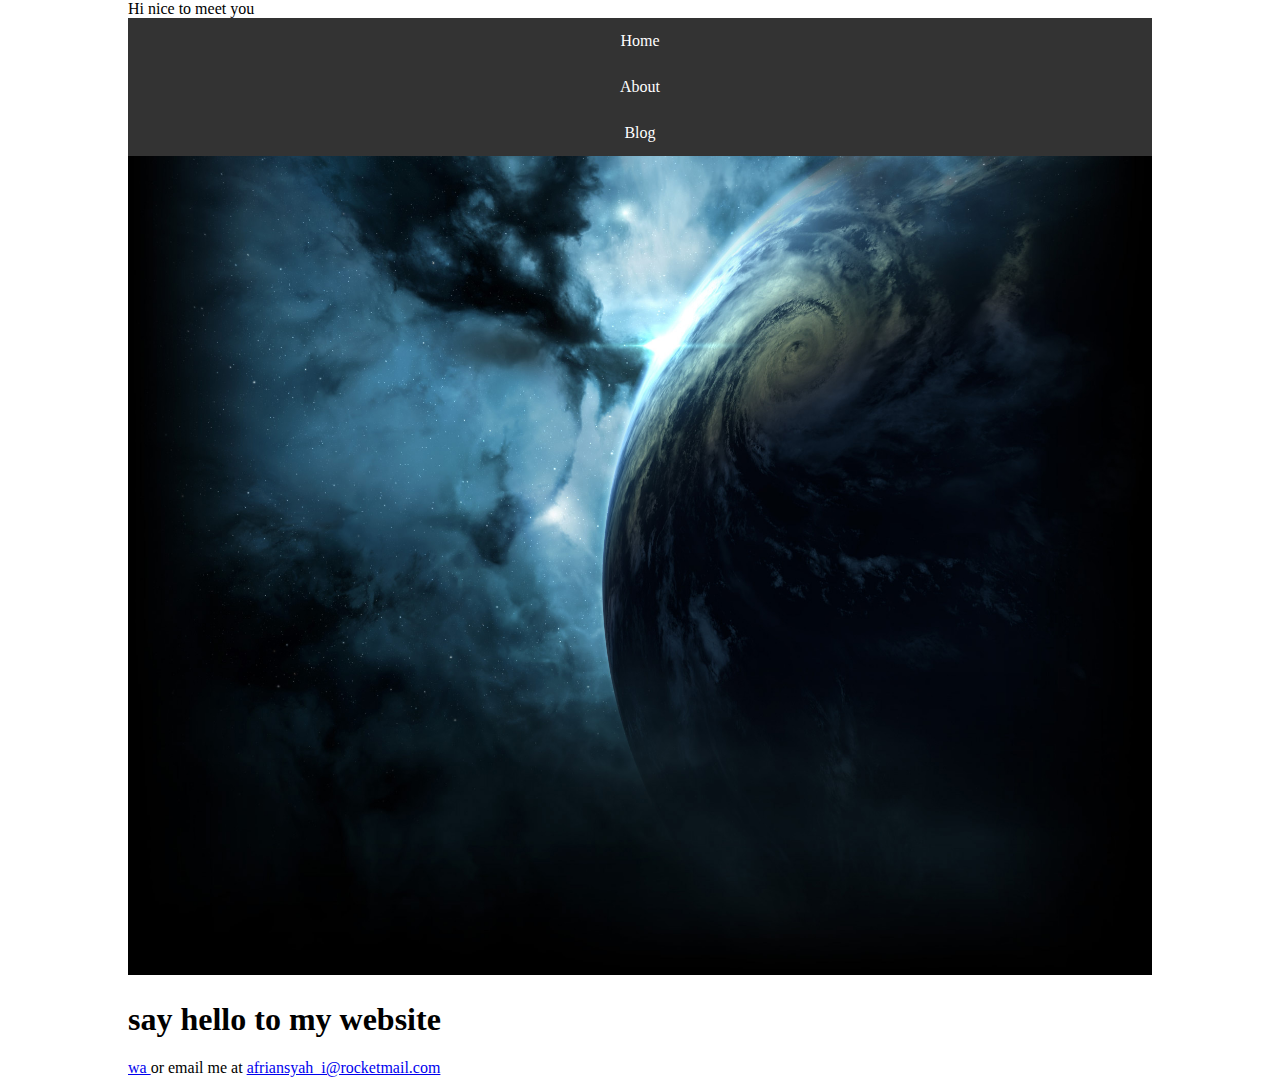
<file: index.html>
<!DOCTYPE html>
<html lang="en">
  <head>
    <meta charset="UTF-8" />
    <meta name="viewport" content="width=device-width, initial-scale=1.0" />
    <meta http-equiv="X-UA-Compatible" content="ie=edge" />
    <link
      rel="shortcut icon"
      href="./assets/images/back.jpg"
      type="image/x-icon"
      
    />

    <title>Afriansyahweb</title>
    <link rel="stylesheet" href="style.css"/>
  </head>
  <body> 
    Hi nice to meet you
  
  <header>
    <div>
      <section>
  <!-- bar-navigation -->
  </section>
  <nav class="bar"> 
    <div id="bar">
    <ul>
      <li><a href="">Home </a></li>
      <li><a href="./about.html">About</a></li>
      <li><a href="./blog.html">Blog</a></li>
    </ul>
  </nav>
  <div>

    <section>
    <img src="./assets/images/back.jpg"alt="user-avatar" width="1024"/>
    </section>
  </header>


  <main>
    <h1>say hello to my website</h1>
  </main>



<!-- footer -->
<footer>
  <a href="https://wa.me/6281294053633" target="_blank"> 
  wa
</a>
or email me at
<a href="mailto:afriansyah_i@rocketmail.com" target="_blank">
  afriansyah_i@rocketmail.com
</a>
</footer>

</html>
</file>
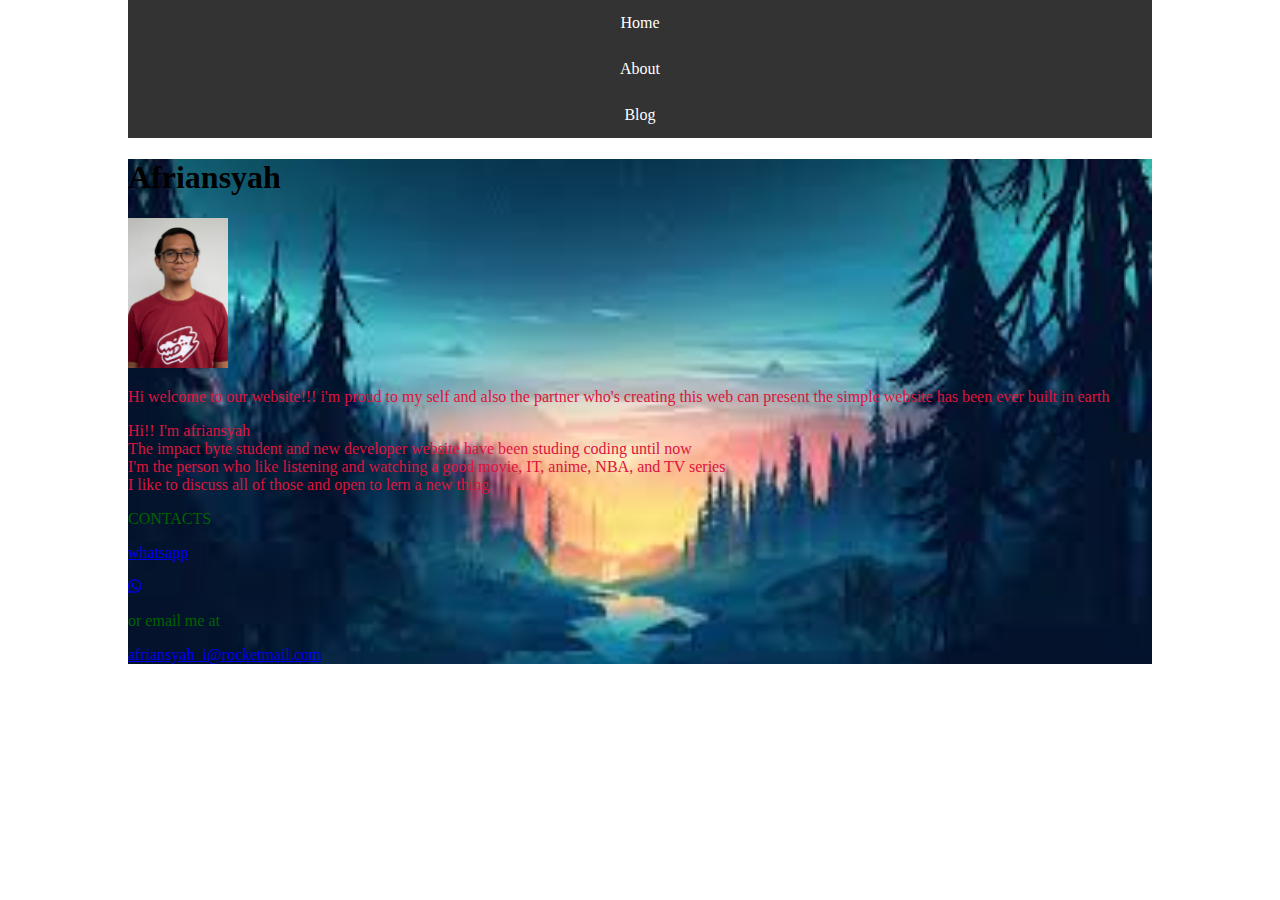
<file: about.html>
<!DOCTYPE html>
<html lang="en">
  <head>
    <meta charset="UTF-8" />
    <meta name="viewport" content="width=device-width, initial-scale=1.0" />
    <meta http-equiv="X-UA-Compatible" content="ie=edge" />
    <title>About | afriansyah</title>
    <link rel="stylesheet" href="style.css" />
    <link
      rel="stylesheet"
      href="https://maxcdn.bootstrapcdn.com/font-awesome/4.5.0/css/font-awesome.min.css"
    />
  </head>

  <body>
    <!--barAbout-->
    <nav class="barAbout">
      <div id="barAbout">
        <ul>
          <li><a href="./index.html">Home </a></li>
          <li><a href="">About</a></li>
          <li><a href="./blog.html">Blog</a></li>
        </ul>
      </div>
    </nav>

    <!--imagebackground-->
    <nav class="imagebackground"></nav>
    <div id="imagebackground">
      <h1>Afriansyah</h1>
      <section>
        <img
          width="100px"
          src="./assets/images/Anggota IB.jpg"
          alt="Afriansyah"
        />
      </section>

     <!--textabout-->
     <div id="textabout">
      <p>
        Hi welcome to our website!!! i'm proud to my self and also the partner
        who's creating this web can present the simple website has been ever
        built in earth
      </p>

      <p>
        Hi!! I'm afriansyah <br />

        The impact byte student and new developer website have been studing
        coding until now <br />

        I'm the person who like listening and watching a good movie, IT, anime,
        NBA, and TV series <br />

        I like to discuss all of those and open to lern a new thing <br />
      </p>
    </div>
<!--footer-->
<footer>
<div class="contacts">
      <p> CONTACTS</p>
        <a
        href="https://api.whatsapp.com/send?phone=+6281294053633&text=Hola%21%20Quisiera%20m%C3%A1s%20informaci%C3%B3n%20sobre%20Varela%202."
        class="float"
        target="_blank">
        <p> whatsapp </p>
        
        
        <i class="fa fa-whatsapp my-float"></i>
    </a>
      <p> or email me at </p>
      <a href="mailto:afriansyah_i@rocketmail.com" target="_blank">
        afriansyah_i@rocketmail.com
      </a>
    </div>
    </footer>
  </body>
</html>
</file>
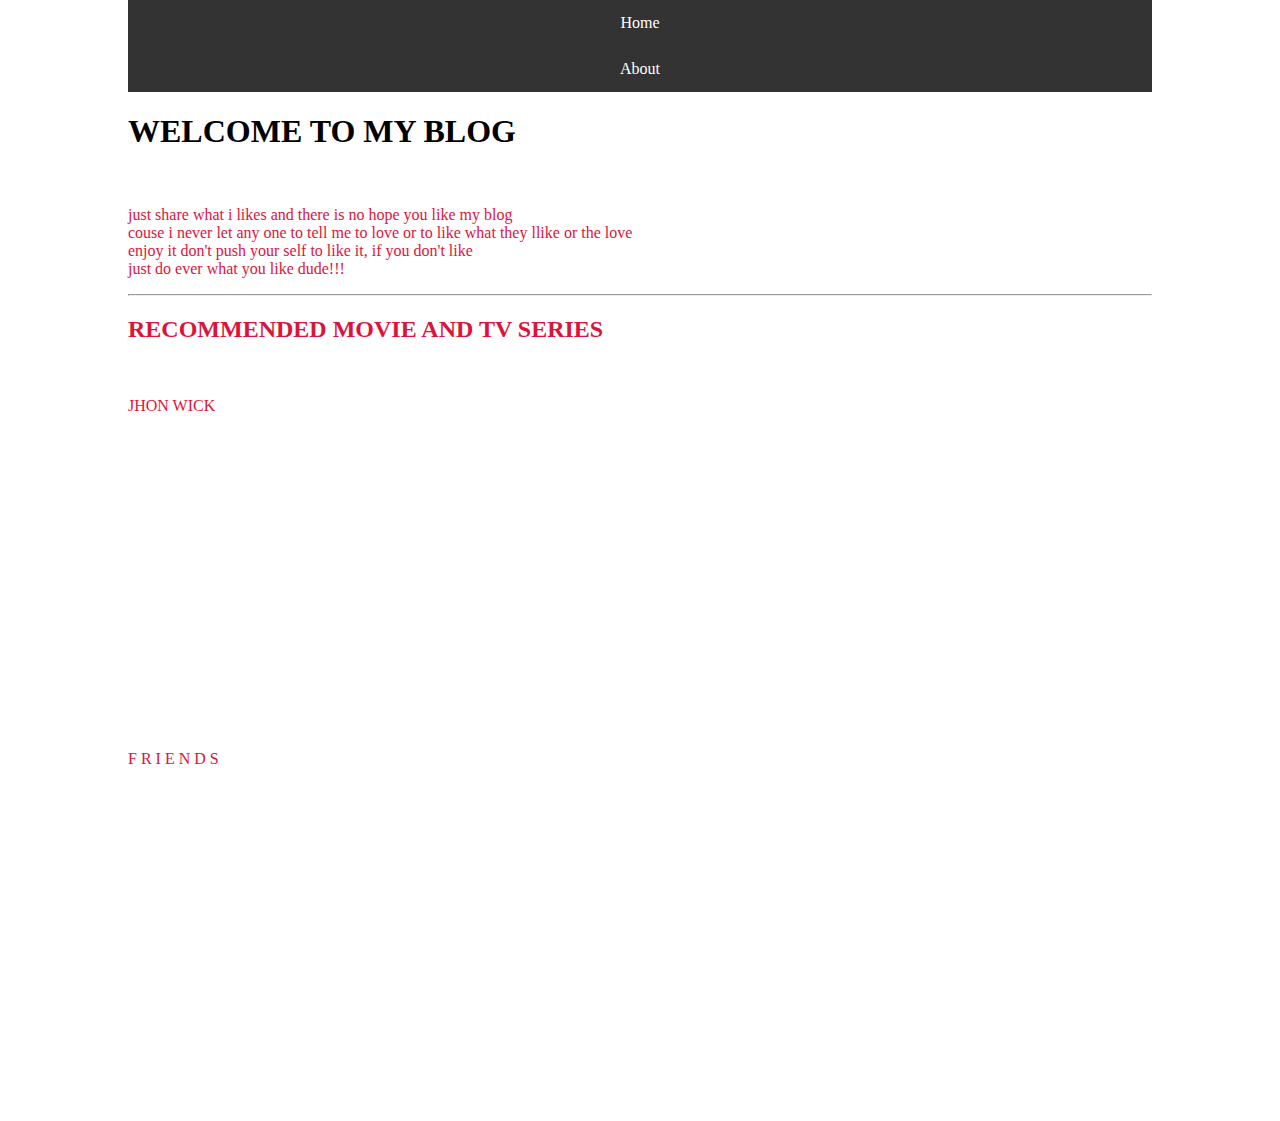
<file: blog.html>
<!DOCTYPE html>
<html lang="en">
  <head>
    <meta charset="UTF-8" />
    <meta name="viewport" content="width=device-width, initial-scale=1.0" />
    <meta http-equiv="X-UA-Compatible" content="ie=edge" />
    <title>Blog | afriansyah</title>
    <link rel="stylesheet" href="style.css"/>
  </head>
  <body>
    <!--bar-blog-->
    <nav class="barblog">
      <div id="barblog">
        <ul>
            <li><a href="./index.html">Home </a></li>
            <li><a href="./about.html">About</a></li>         
    </ul>
  </nav>
    <h1>WELCOME TO MY BLOG</h1> <br>

     <!--text-->
  <div id="text">
    <p>just share what i likes and there is no hope you like my blog <br>
       couse i never let any one to tell me to love or to like what they llike or the love <br>
        enjoy it don't push your self to like it, if you don't like <br>
       just do ever what you like dude!!! </p> <hr>

    <h2> RECOMMENDED MOVIE AND TV SERIES</h2> <br>

      <p>JHON WICK <br>
        <iframe width="560" height="315" src="https://www.youtube.com/embed/pU8-7BX9uxs" frameborder="0" allow="accelerometer; autoplay; encrypted-media; gyroscope; picture-in-picture" allowfullscreen></iframe>
        </p>
        <p> F R I E N D S</p> <br>
        <iframe width="560" height="315" src="https://www.youtube.com/embed/sLisEEwYZvw" frameborder="0" allow="accelerometer; autoplay; encrypted-media; gyroscope; picture-in-picture" allowfullscreen></iframe>
        

      </h2>
  </body>
</html>
</file>
<file: style.css>
body {
  max-width: 1024px;
  margin: 0 auto;
}
#bar {
  background: black;
}
ul {
  list-style-type: none;
  margin: 0;
  padding: 0;
  overflow: hidden;
  background-color: #333;
}

li a {
  display: block;
  color: white;
  text-align: center;
  padding: 14px 16px;
  text-decoration: none;
}

li a:hover {
  background-color: #111;
}

#barblog {
  background: black;
}
ul {
  list-style-type: none;
  margin: 0;
  padding: 0;
  overflow: hidden;
  background-color: #333;
}

li a {
  display: block;
  color: white;
  text-align: center;
  padding: 14px 16px;
  text-decoration: none;
}

li a:hover {
  background-color: #111;
}

#barAbout {
  background: black;
}
ul {
  list-style-type: none;
  margin: 0;
  padding: 0;
  overflow: hidden;
  background-color: #333;
}

li a {
  display: block;
  color: white;
  text-align: center;
  padding: 14px 16px;
  text-decoration: none;
}

li a:hover {
  background-color: #111;
}

#imagebackground{
  background-image: url(./assets/images/backgroundabout.jpeg);
  background-repeat: no-repeat;
  background-size: cover;
}


#text {
  color: crimson
}


#textabout {
  color: crimson
}


.contacts {
  color: darkgreen
}
</file>
